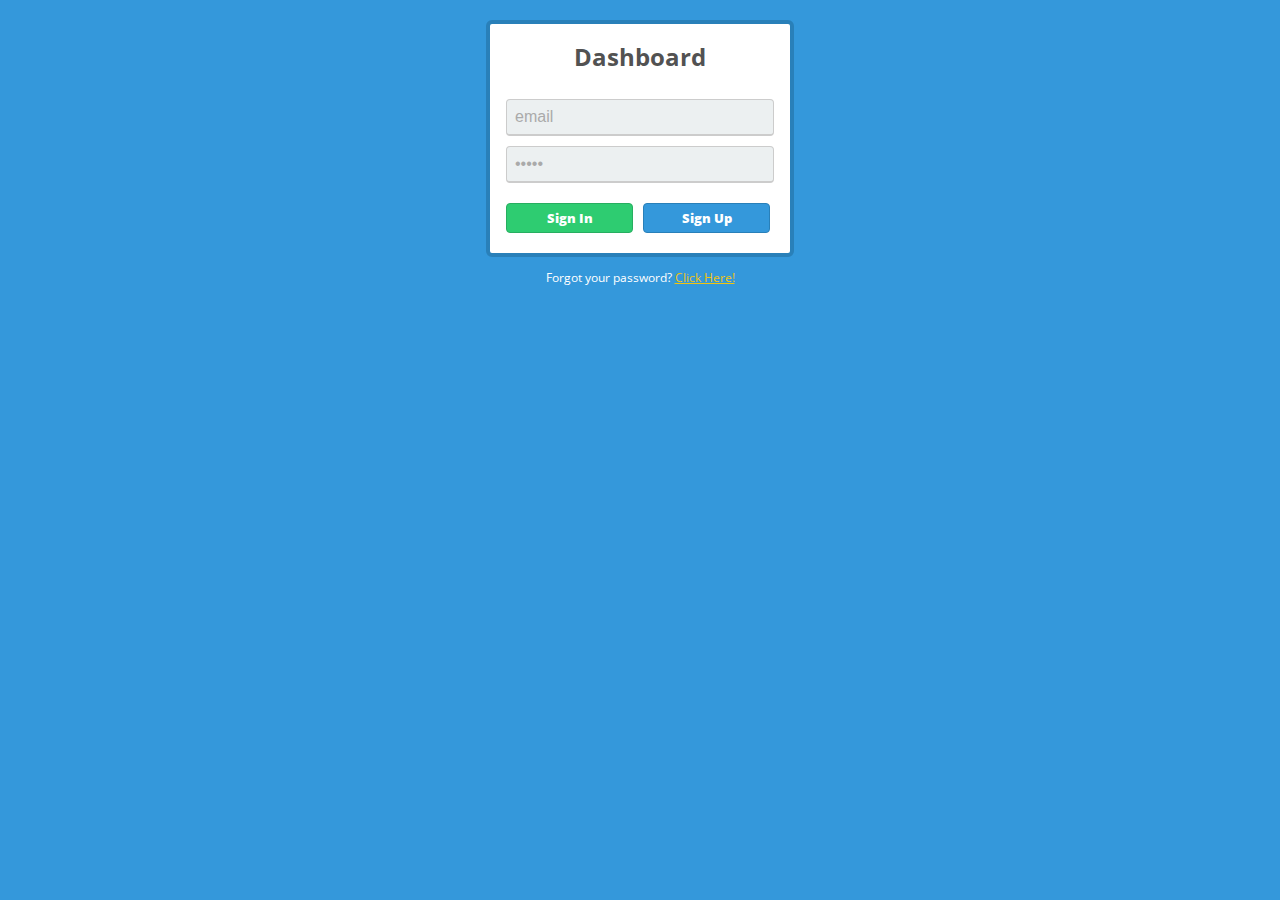
<file: login.html>
<!DOCTYPE html>
<html lang="en">
<head>
    <meta charset="UTF-8">
    <meta http-equiv="X-UA-Compatible" content="IE=edge">
    <meta name="viewport" content="width=device-width, initial-scale=1.0">
    <link rel="stylesheet" href="login.css">
    <title>Log in</title>
</head>
<body>
    <link href='https://fonts.googleapis.com/css?family=Open+Sans:700,600' rel='stylesheet' type='text/css'>

<form method="post" action="index.html">
<div class="box">
<h1>Dashboard</h1>

<input type="email" name="email" value="email" onFocus="field_focus(this, 'email');" onblur="field_blur(this, 'email');" class="email" />
  
<input type="password" name="email" value="email" onFocus="field_focus(this, 'email');" onblur="field_blur(this, 'email');" class="email" />
  
<a href="halaman utama.html"><div class="btn">Sign In</div></a> <!-- End Btn -->

<a href="#"><div id="btn2">Sign Up</div></a> <!-- End Btn2 -->
  
</div> <!-- End Box -->
  
</form>

<p>Forgot your password? <u style="color:#f1c40f;">Click Here!</u></p>
  
<script>function field_focus(field, email)
    {
      if(field.value == email)
      {
        field.value = '';
      }
    }
  
    function field_blur(field, email)
    {
      if(field.value == '')
      {
        field.value = email;
      }
    }
  
  //Fade in dashboard box
  $(document).ready(function(){
      $('.box').hide().fadeIn(1000);
      });
  
  //Stop click event
  $('a').click(function(event){
      event.preventDefault(); 
      });</script>
</body>
</html>
</file>
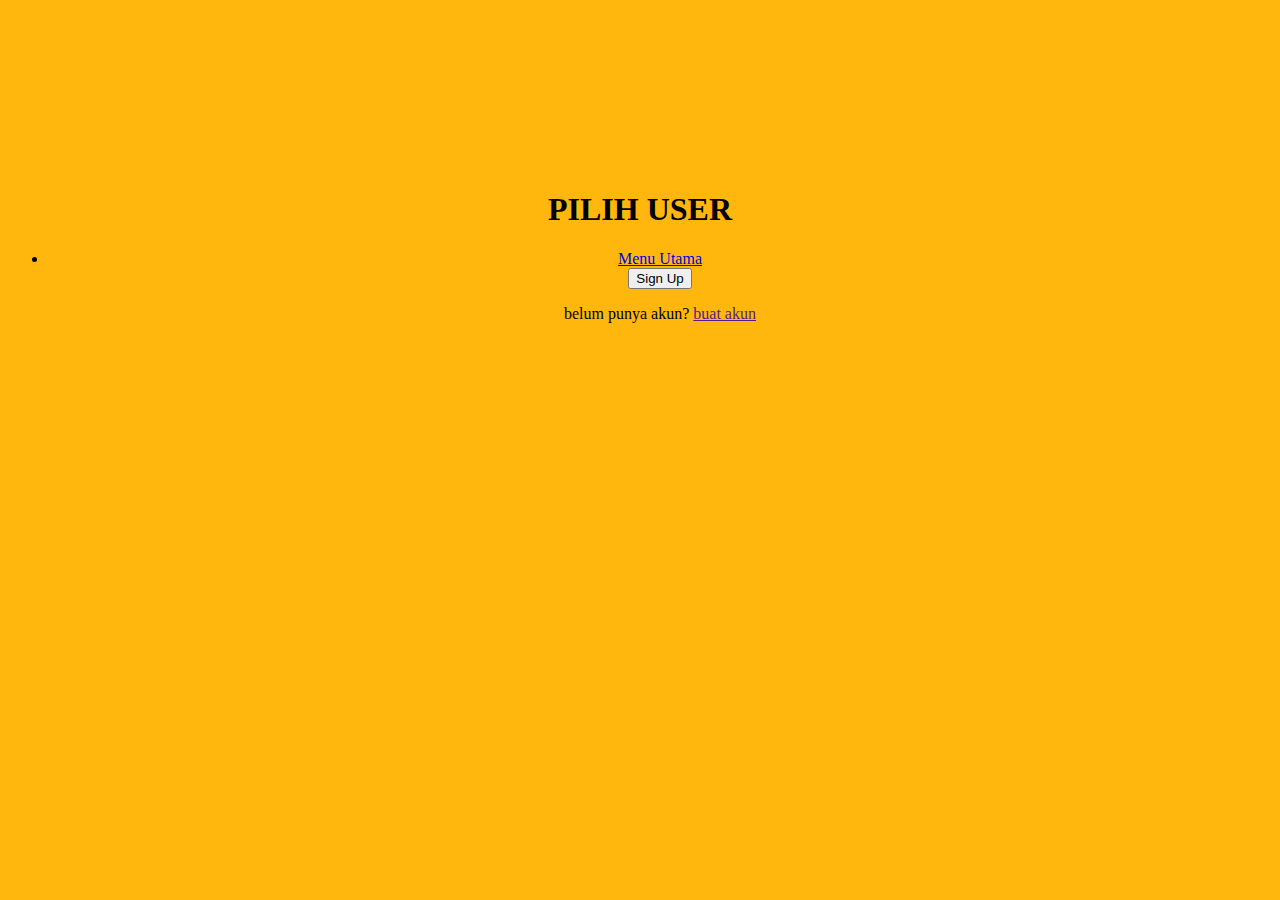
<file: pilih user.html>
<!DOCTYPE html>
<html>
<body bgcolor="#FFEAB7w0ie">
    <title>PILIH USER</title>
    <form align="center">
        <br>
        <br>
        <br>
        <br>
        <br>
        <br>
        <br>
        <br>
        <br>
        <h1> PILIH USER </h1>
        <ul>
            <li><a href="#MainMenu">Menu Utama</a></li>
            <input type="submit" value="Sign Up">
            <p> belum punya akun? <a href="">buat akun</a></p>
    </form>
    </div>
</body>
</html>
</file>
<file: login.css>
body{
    font-family: 'Open Sans', sans-serif;
    background:#3498db;
    margin: 0 auto 0 auto;  
    width:100%; 
    text-align:center;
    margin: 20px 0px 20px 0px;   
  }
  
  p{
    font-size:12px;
    text-decoration: none;
    color:#ffffff;
  }
  
  h1{
    font-size:1.5em;
    color:#525252;
  }
  
  .box{
    background:white;
    width:300px;
    border-radius:6px;
    margin: 0 auto 0 auto;
    padding:0px 0px 70px 0px;
    border: #2980b9 4px solid; 
  }
  
  .email{
    background:#ecf0f1;
    border: #ccc 1px solid;
    border-bottom: #ccc 2px solid;
    padding: 8px;
    width:250px;
    color:#AAAAAA;
    margin-top:10px;
    font-size:1em;
    border-radius:4px;
  }
  
  .password{
    border-radius:4px;
    background:#ecf0f1;
    border: #ccc 1px solid;
    padding: 8px;
    width:250px;
    font-size:1em;
  }
  
  .btn{
    background:#2ecc71;
    width:125px;
    padding-top:5px;
    padding-bottom:5px;
    color:white;
    border-radius:4px;
    border: #27ae60 1px solid;
    
    margin-top:20px;
    margin-bottom:20px;
    float:left;
    margin-left:16px;
    font-weight:800;
    font-size:0.8em;
  }
  
  .btn:hover{
    background:#2CC06B; 
  }
  
  #btn2{
    float:left;
    background:#3498db;
    width:125px;  padding-top:5px;
    padding-bottom:5px;
    color:white;
    border-radius:4px;
    border: #2980b9 1px solid;
    
    margin-top:20px;
    margin-bottom:20px;
    margin-left:10px;
    font-weight:800;
    font-size:0.8em;
  }
  
  #btn2:hover{ 
  background:#3594D2; 
  }
</file>
